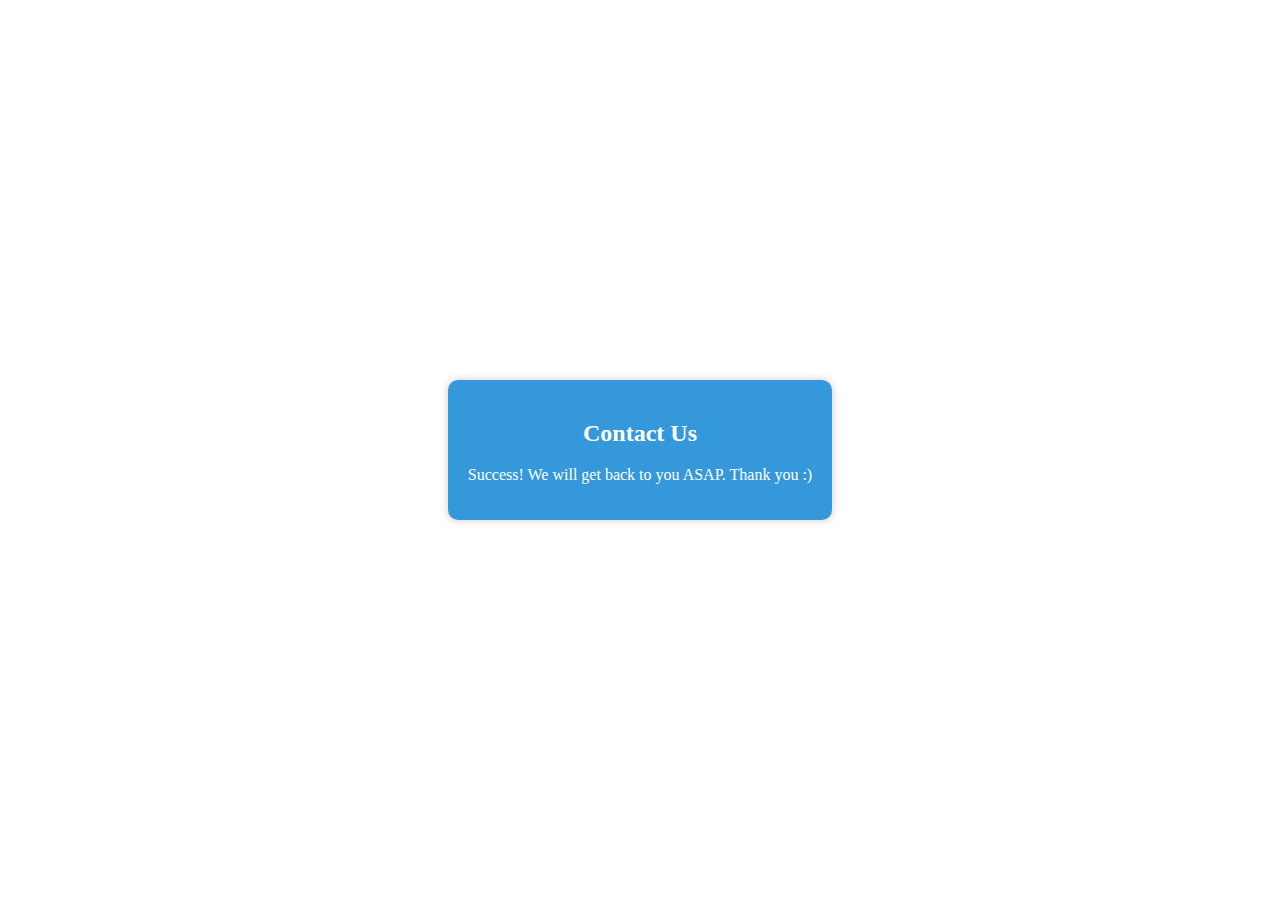
<file: success.html>
<!DOCTYPE html>
<html>
<head>
  <style>
    body {
      display: flex;
      justify-content: center;
      align-items: center;
      height: 100vh;
      margin: 0;
    }

    .message-box {
      background-color: #3498db;
      color: #fff;
      padding: 20px;
      border-radius: 10px;
      text-align: center;
      box-shadow: 0 0 10px rgba(0, 0, 0, 0.2);
    }
  </style>
  <script>
    setTimeout(function() {
      // Redirect to the original page
      window.location.href = "https://slmaking.github.io/index.html"; // Replace with the actual page URL
    }, 3000); // 3000 milliseconds (3 seconds)
  </script>
</head>
<body>
  <div class="message-box">
    <h2>Contact Us</h2>
    <p>Success! We will get back to you ASAP. Thank you :)</p>
  </div>
</body>
</html>
</file>
